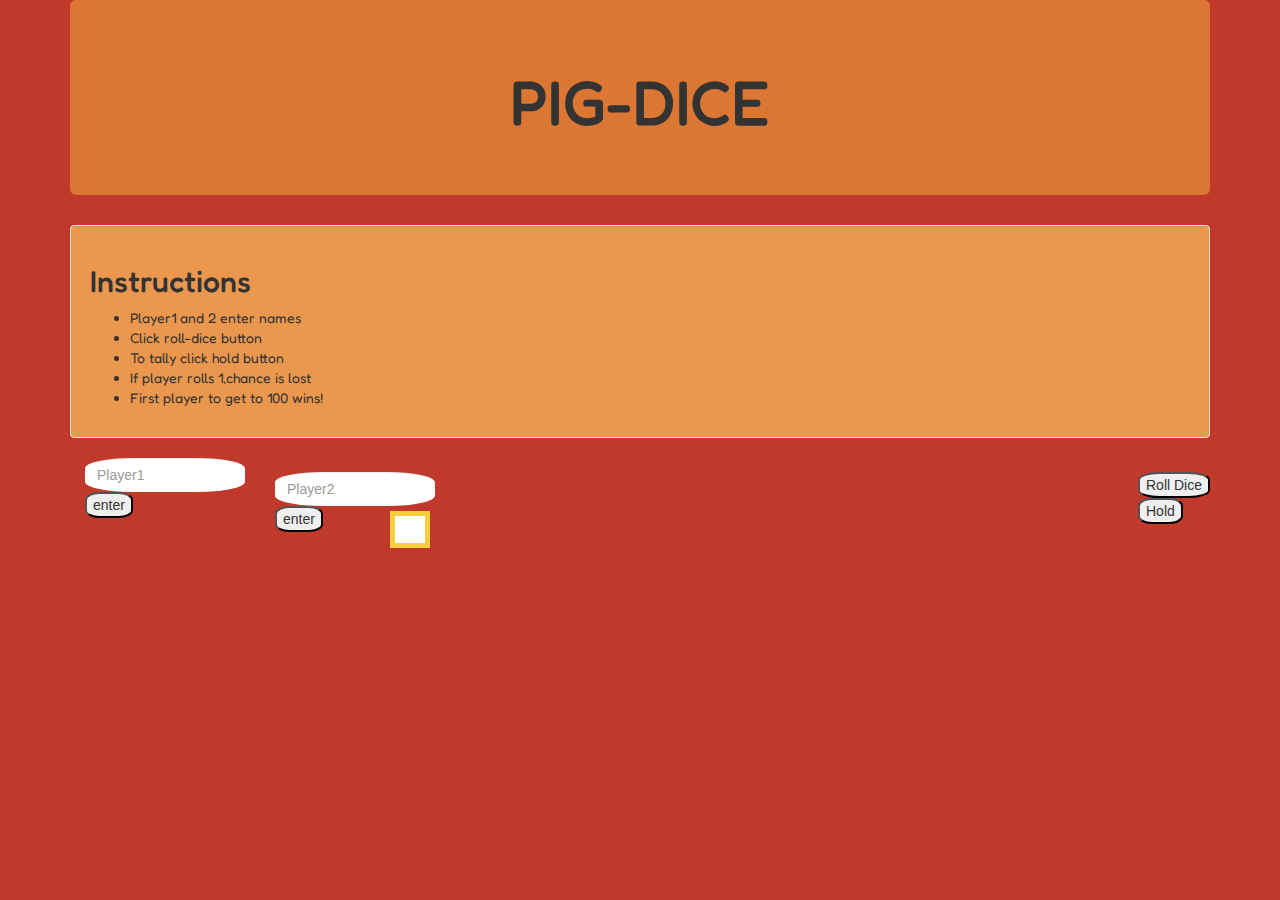
<file: index2.html>
<!DOCTYPE html>
<html lang="en">

<head>
  <meta charset="UTF-8">
  <meta name="viewport" content="width=device-width, initial-scale=1.0">
  <meta http-equiv="X-UA-Compatible" content="ie=edge">
  <link href="css/bootstrap.css" rel="stylesheet" type="text/css">
  <link href="css/styles.css" rel="stylesheet" type="text/css">
  <link href="https://fonts.googleapis.com/css?family=Fredoka+One" rel="stylesheet">
  <script src="https://code.jquery.com/jquery-3.3.1.slim.min.js" integrity="sha384-q8i/X+965DzO0rT7abK41JStQIAqVgRVzpbzo5smXKp4YfRvH+8abtTE1Pi6jizo" crossorigin="anonymous"></script>
  <script src="js/scripts.js"></script>
  <script src="https://cdnjs.cloudflare.com/ajax/libs/popper.js/1.14.3/umd/popper.min.js" integrity="sha384-ZMP7rVo3mIykV+2+9J3UJ46jBk0WLaUAdn689aCwoqbBJiSnjAK/l8WvCWPIPm49" crossorigin="anonymous"></script>
  <title>Pig dice</title>
</head>

<body>
  <div class="container">
    <div class="jumbotron">
      <h1 class="heading">PIG-DICE</h1>
    </div>
    <div class="well">
      <h2>Instructions</h2>
      <ul>
        <li>Player1 and 2 enter names</li>
        <li>Click roll-dice button</li>
        <li>To tally click hold button</li>
        <li>If player rolls 1,chance is lost</li>
        <li>First player to get to 100 wins!</li>
      </ul>
    </div>
    <div class="column">
      <div class="col col-md-2" id="p1">
        <input type="text" class="form-control" placeholder="Player1">
        <button type="button" onclick="play1" name="button"> enter</button>
      </div>
      <div class="dice">
        <output id="die1" type="number" value="0"></output>
      </div>
      <div class="dice">
        <output id="die2" type="number" value="0"></output>
      </div>
      <div class="buttons">
        <button type="button" id="rollBut">Roll Dice</button><br>
        <button type="button" id="hold" name="hold">Hold</button>
      </div>
      <div class="col col-md-2" id="p2">
        <input type="text" class="form-control" placeholder="Player2">
        <button type="button btn-warning" onclick="play2" name="button"> enter</button>
        <div class="output">
          <output name="result"></output>
        </div>
      </div>
    </div>




</body>

</html>
</file>
<file: css/styles.css>
.jumbotron{
  text-align: center;
  background-color:#DC7633;

}
body{
  background-color: #C0392B;
}
.well{
  background-color: #EB984E;
  text-align: justify;
  font-family:'Fredoka One', cursive;
  height: auto;
  text
}
.gif{
  float: right;
}
.heading{
  font-family:'Fredoka One', cursive;
  font-size: 80px;
}
.well2{
  background-color:#DC7633;
  height: 110px;
  margin:5px;
  padding: 10px;
  border-radius:3px;
  border-width: medium;
}
.buttons{
  margin: -10px;
}
.panel{
  resize: both;
}
.form-control{
  border-radius: 30%;
  border:1px;
}
button{
  border-radius:30%;
}
.output{
  display: grid;
  float:right;
  padding:50%;
  width: 40px;
  border:5px solid;
  text-align: center;
  margin:5px;
  padding: 10px;
  background-color: white;

  color:#F4D03F
}
.buttons{
  float: right;
  text-align: justify;
  padding: 10px;
  column-fill:#F4D03F;
}
</file>
